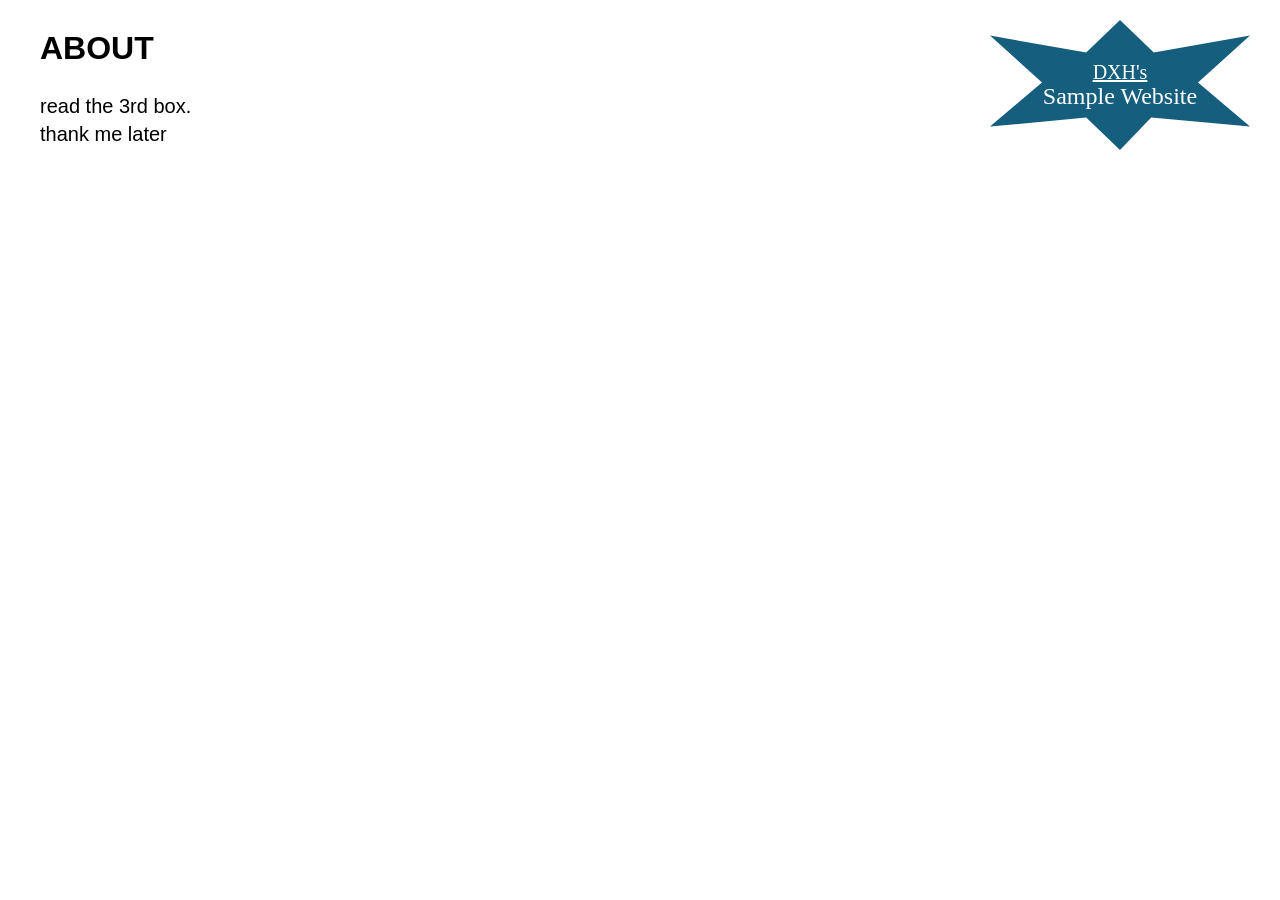
<file: about.html>
<!DOCTYPE html>
<html lang="en">
<head>
    <meta charset="UTF-8">
    <title>ABOUT - DXH's Sample Website</title>
    <link rel="stylesheet" href="style.css">
</head>
<body>
    <div class="header-star">
        <span class="line-1">DXH's</span>
        <span class="line-2">Sample Website</span>
    </div>

    <h1 class="page-title">ABOUT</h1>
    <p style="font-size: 20px; line-height: 1.4;">
        read the 3rd box.<br>
        thank me later
    </p>
</body>
</html>
</file>
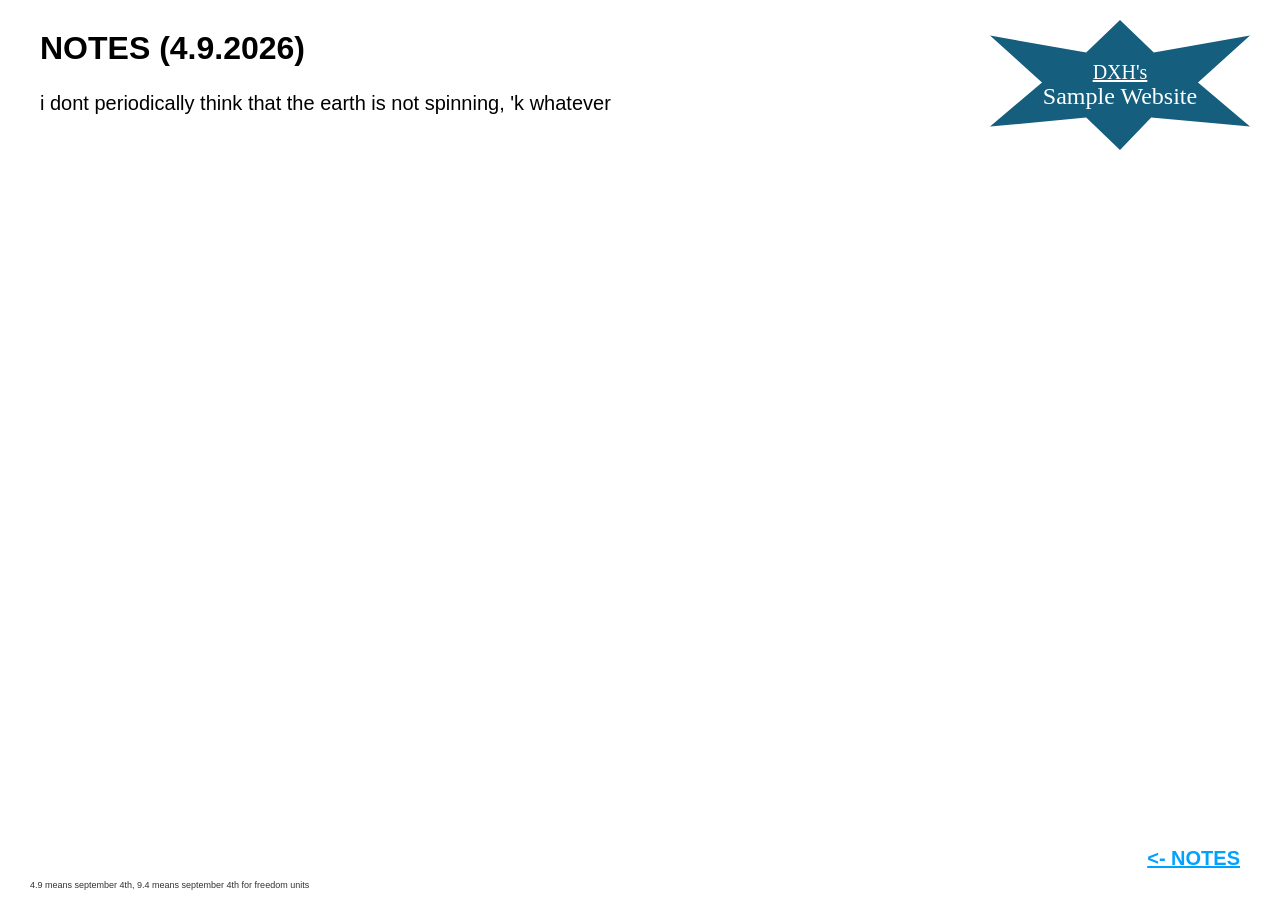
<file: notes.4.9.2026.html>
<!DOCTYPE html>
<html lang="en">
<head>
    <meta charset="UTF-8">
    <title>NOTES (4.9.2026) - DXH's Sample Website</title>
    <link rel="stylesheet" href="style.css">
</head>
<body>
    <div class="header-star">
        <span class="line-1">DXH's</span>
        <span class="line-2">Sample Website</span>
    </div>

    <h1 class="page-title">NOTES (4.9.2026)</h1>

    <p style="font-size: 20px;">
        i dont periodically think that the earth is not spinning, 'k whatever
    </p>

    <div class="footnote">
        4.9 means september 4th, 9.4 means september 4th for freedom units
    </div>

    <div class="back-link">
        <a href="notes.html">&lt;- NOTES</a>
    </div>
</body>
</html>
</file>
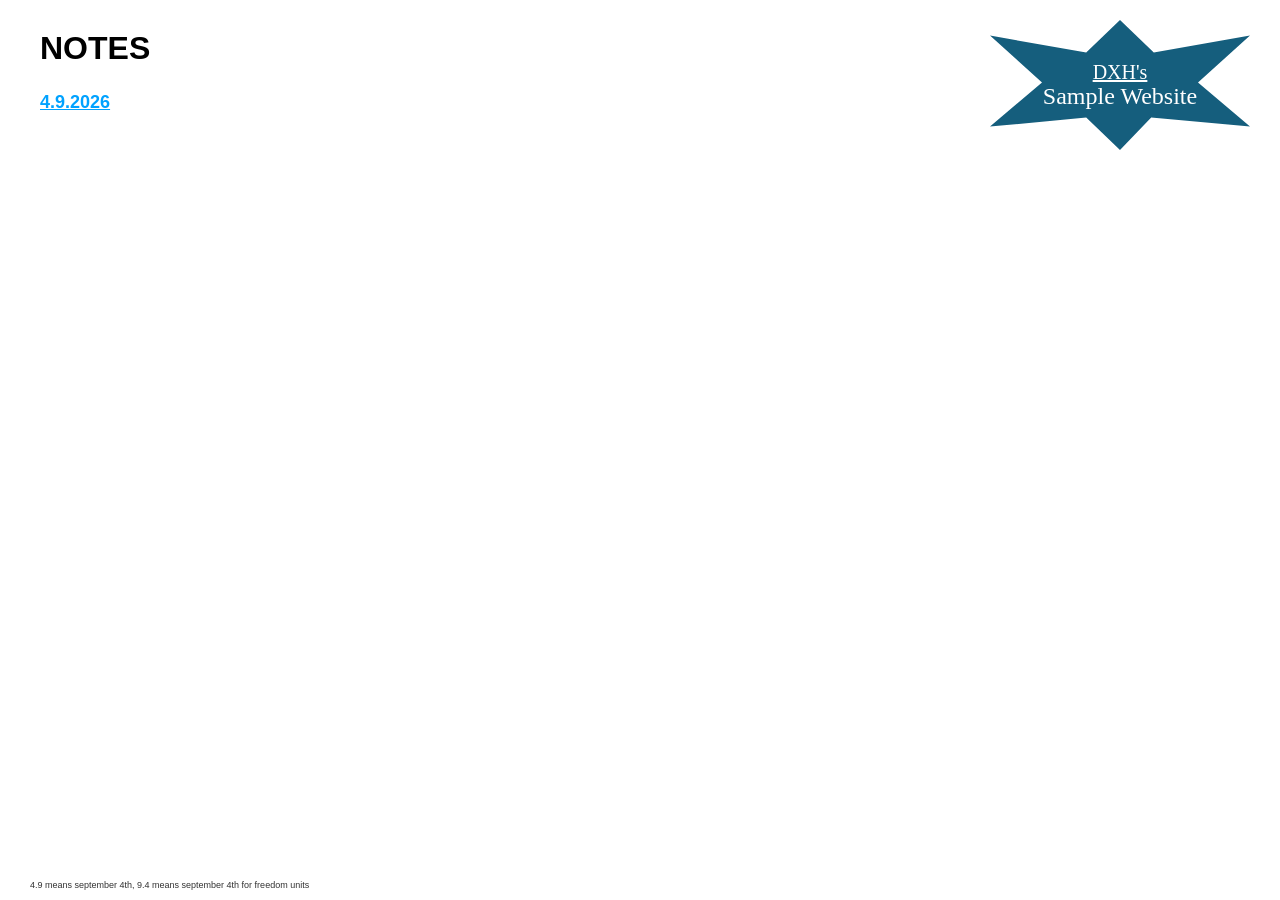
<file: notes.html>
<!DOCTYPE html>
<html lang="en">
<head>
    <meta charset="UTF-8">
    <title>NOTES - DXH's Sample Website</title>
    <link rel="stylesheet" href="style.css">
</head>
<body>
    <div class="header-star">
        <span class="line-1">DXH's</span>
        <span class="line-2">Sample Website</span>
    </div>

    <h1 class="page-title">NOTES</h1>
    <p><a href="notes.4.9.2026.html" style="font-size: 18px;">4.9.2026</a></p>

    <div class="footnote">
        4.9 means september 4th, 9.4 means september 4th for freedom units
    </div>
</body>
</html>
</file>
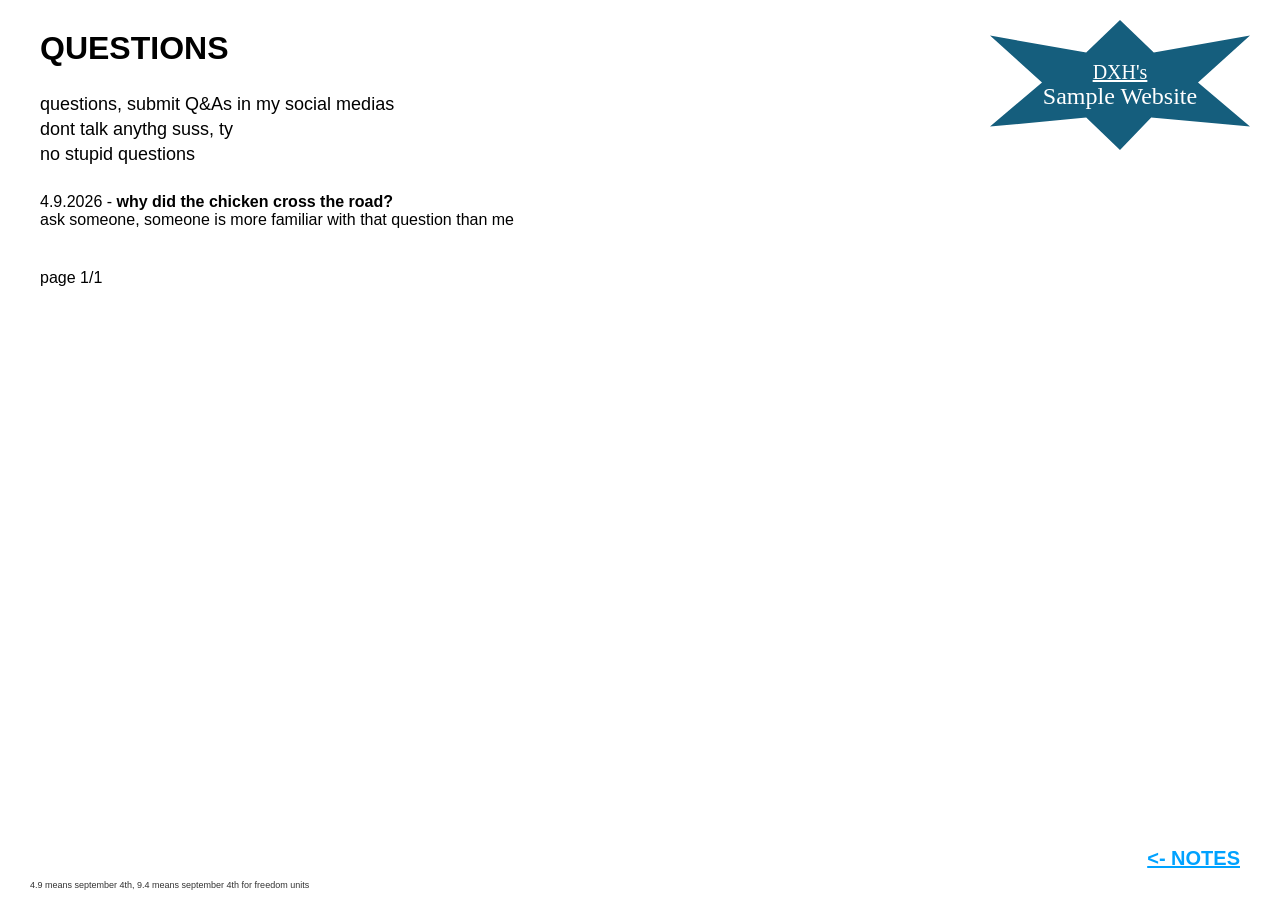
<file: questions.html>
<!DOCTYPE html>
<html lang="en">
<head>
    <meta charset="UTF-8">
    <title>QUESTIONS - DXH's Sample Website</title>
    <link rel="stylesheet" href="style.css">
</head>
<body>
    <div class="header-star">
        <span class="line-1">DXH's</span>
        <span class="line-2">Sample Website</span>
    </div>

    <h1 class="page-title">QUESTIONS</h1>

    <p style="font-size: 18px; line-height: 1.4;">
        questions, submit Q&As in my social medias<br>
        dont talk anythg suss, ty<br>
        no stupid questions
    </p>

    <p style="font-size: 16px; margin-top: 25px;">
        4.9.2026 - <strong>why did the chicken cross the road?</strong><br>
        ask someone, someone is more familiar with that question than me
    </p>

    <div style="margin-top: 40px; font-size: 16px;">
        page 1/1
    </div>

    <div class="footnote">
        4.9 means september 4th, 9.4 means september 4th for freedom units
    </div>

    <div class="back-link">
        <a href="notes.html">&lt;- NOTES</a>
    </div>
</body>
</html>
</file>
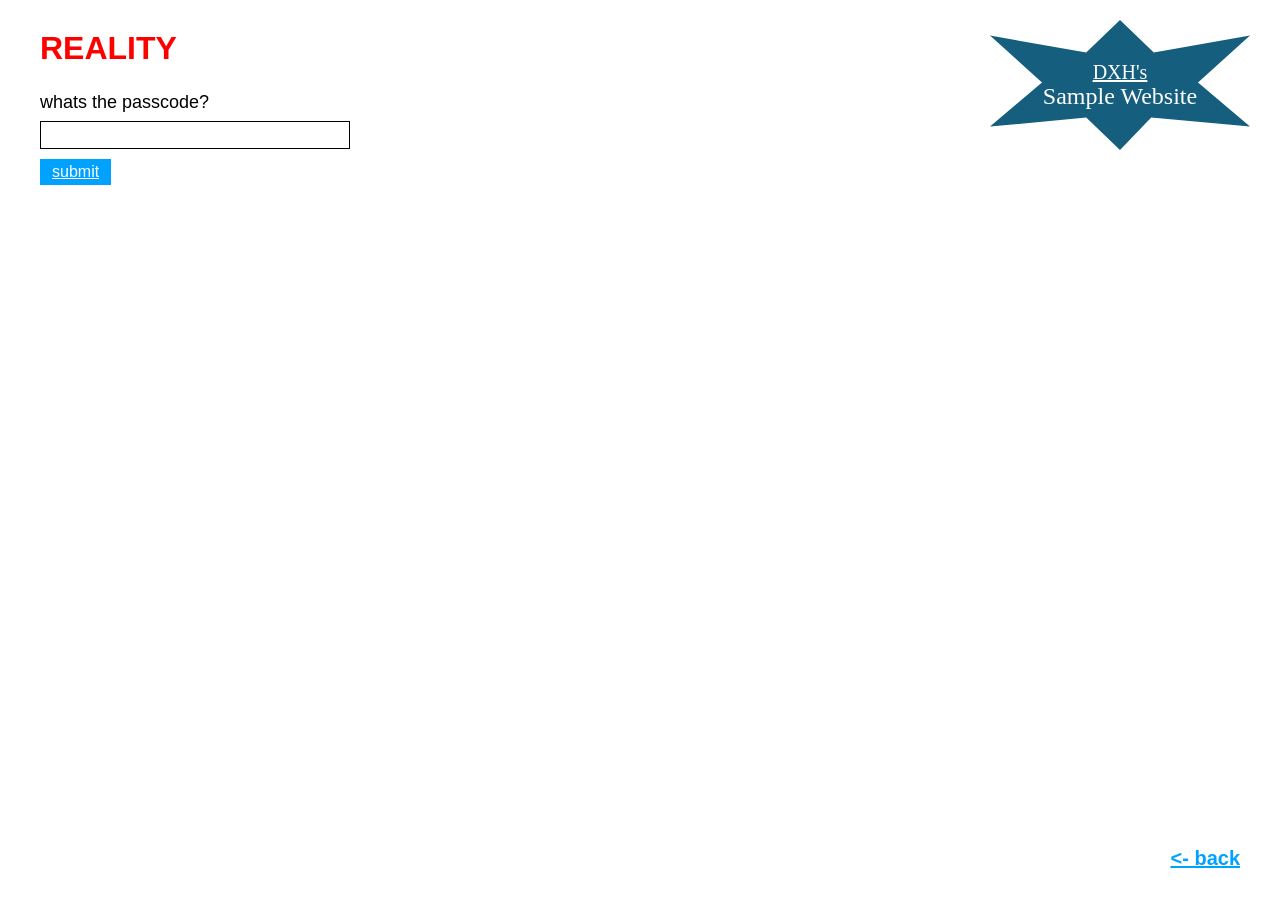
<file: reality.html>
<!DOCTYPE html>
<html lang="en">
<head>
    <meta charset="UTF-8">
    <title>reality - DXH's Sample Website</title>
    <link rel="stylesheet" href="style.css">
    <style>
        .passcode-box {
            margin-top: 20px;
        }
        .passcode-box label {
            font-size: 18px;
            display: block;
            margin-bottom: 8px;
        }
        .passcode-box input[type="text"] {
            width: 300px;
            padding: 4px;
            border: 1px solid #000;
            font-size: 16px;
            outline: none;
            display: block;
            margin-bottom: 10px;
        }
        .passcode-box button {
            background-color: #00a2ff;
            color: #ffffff;
            border: none;
            padding: 4px 12px;
            font-size: 16px;
            cursor: pointer;
            text-decoration: underline;
        }
    </style>
</head>
<body>
    <div class="header-star">
        <span class="line-1">DXH's</span>
        <span class="line-2">Sample Website</span>
    </div>

    <h1 class="page-title" style="color: red;">reality</h1>

    <div class="passcode-box">
        <label for="passcode">whats the passcode?</label>
        <input type="text" id="passcode" autocomplete="off">
        <button type="button" onclick="checkPasscode()">submit</button>
    </div>

    <div class="back-link">
        <a href="archives.html">&lt;- back</a>
    </div>

    <script>
        function checkPasscode() {
            const input = document.getElementById('passcode').value;
            if (input === 'DxhiSCOoL') {
                // Show the MediaFire link in an alert as requested
                alert('https://www.mediafire.com/file/h64hj5bf0yeenz3/youcamefromdiscord_gg.mp3/file');
            } else {
                alert('Incorrect passcode!');
            }
        }
    </script>
</body>
</html>
</file>
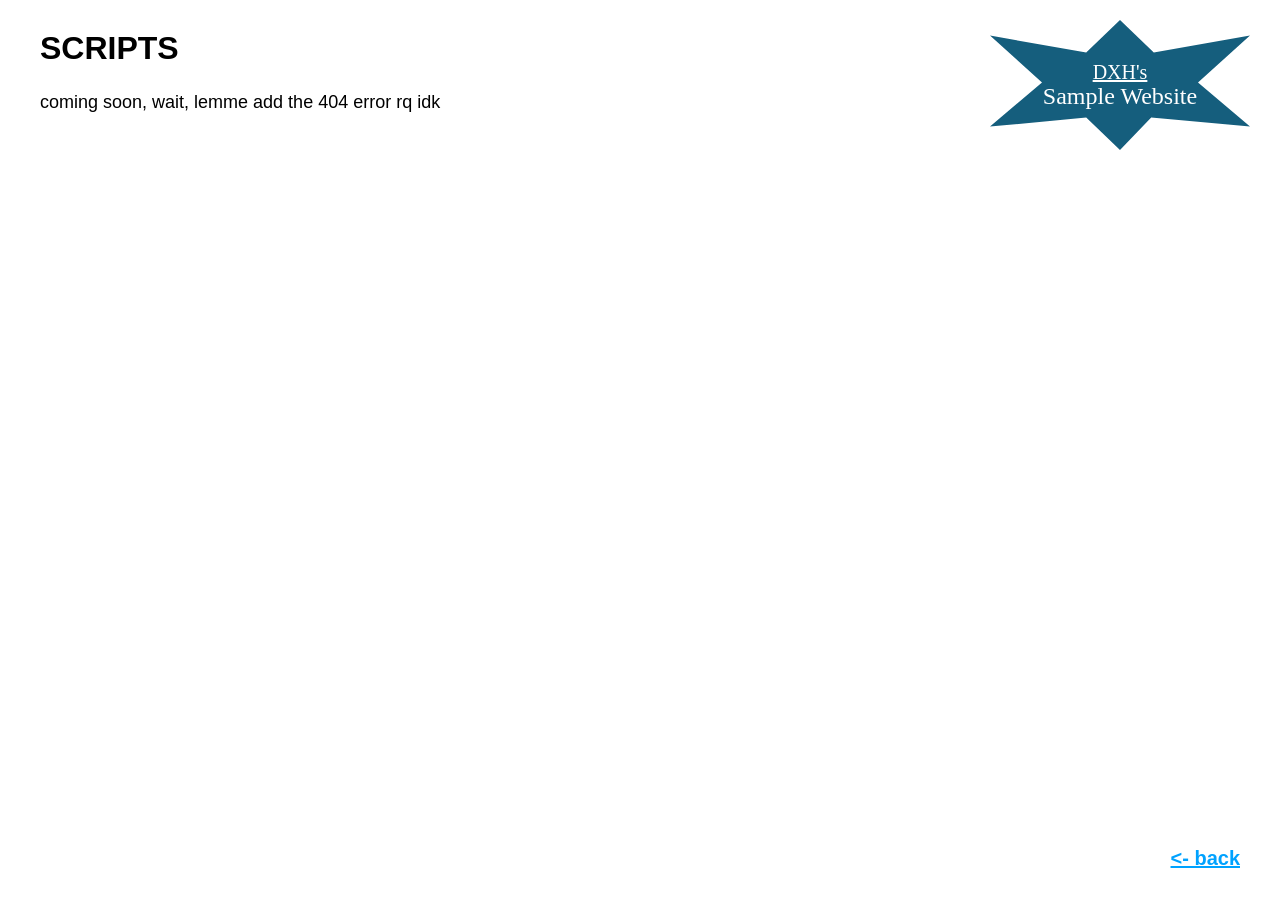
<file: scripts.html>
<!DOCTYPE html>
<html lang="en">
<head>
    <meta charset="UTF-8">
    <title>SCRIPTS - DXH's Sample Website</title>
    <link rel="stylesheet" href="style.css">
</head>
<body>
    <div class="header-star">
        <span class="line-1">DXH's</span>
        <span class="line-2">Sample Website</span>
    </div>

    <h1 class="page-title">SCRIPTS</h1>

    <p style="font-size: 18px;">
        coming soon, wait, lemme add the 404 error rq idk
    </p>

    <div class="back-link">
        <a href="archives.html">&lt;- back</a>
    </div>
</body>
</html>
</file>
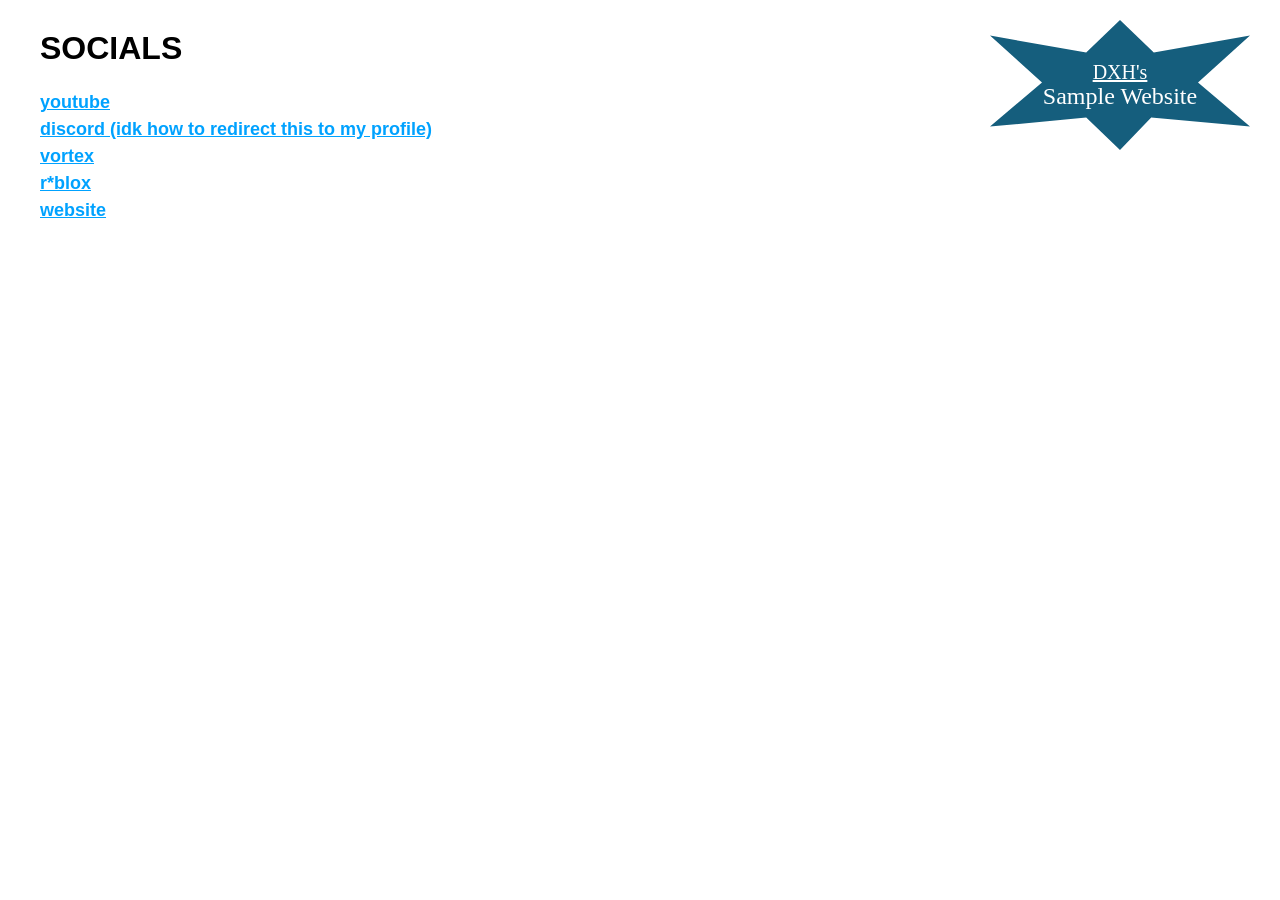
<file: socials.html>
<!DOCTYPE html>
<html lang="en">
<head>
    <meta charset="UTF-8">
    <title>SOCIALS - DXH's Sample Website</title>
    <link rel="stylesheet" href="style.css">
    <style>
        .social-list { display: flex; flex-direction: column; gap: 6px; font-size: 18px; }
    </style>
</head>
<body>
    <div class="header-star">
        <span class="line-1">DXH's</span>
        <span class="line-2">Sample Website</span>
    </div>

    <h1 class="page-title">SOCIALS</h1>

    <div class="social-list">
        <a href="https://www.youtube.com/@YeahDXH">youtube</a>
        <a href="https://discord.com">discord (idk how to redirect this to my profile)</a>
        <a href="https://playvortex.io/users/54343/profile">vortex</a>
        <a href="https://roblox.com/users/3887147052/profile">r*blox</a>
        <a href="index.html">website</a>
    </div>
</body>
</html>
</file>
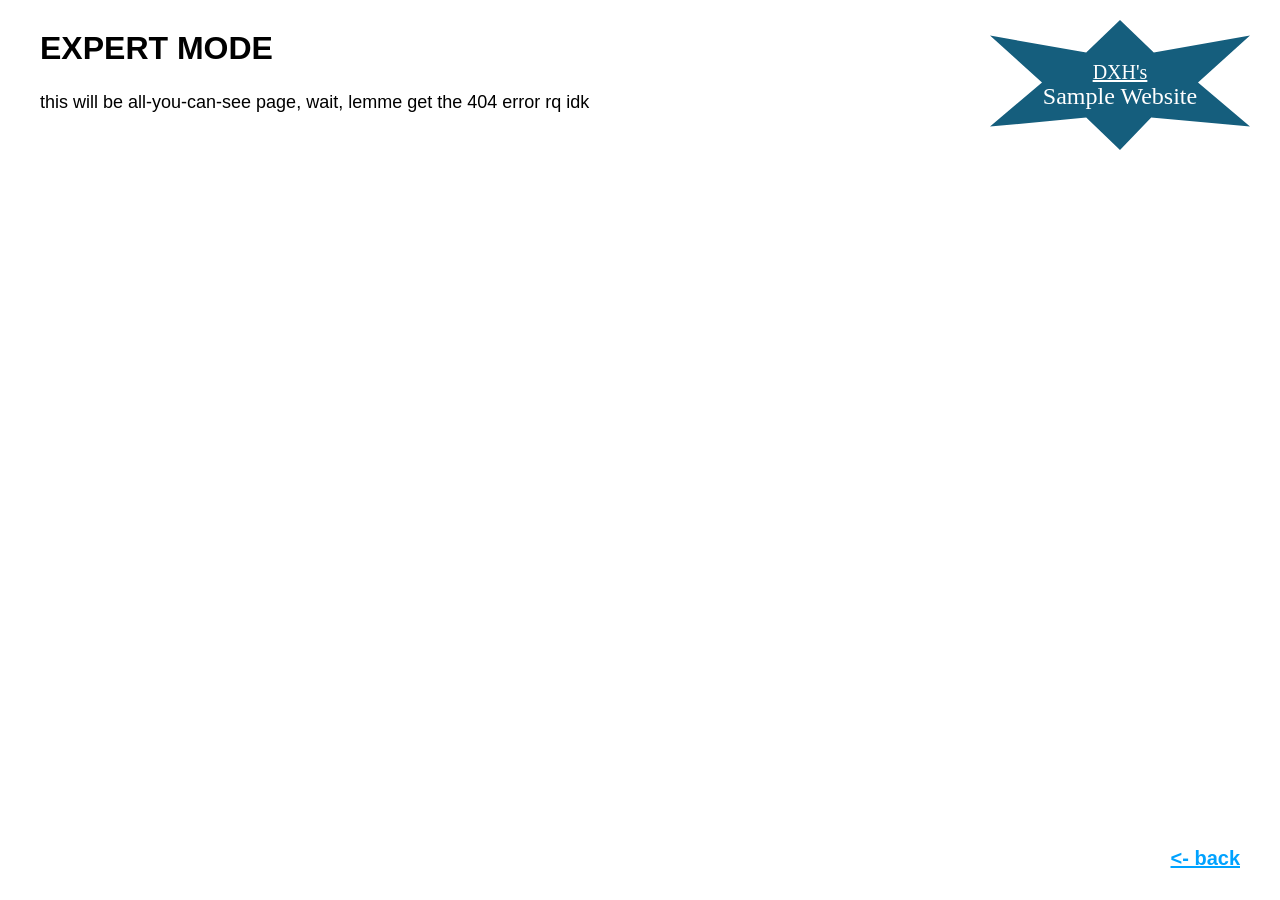
<file: terminal.html>
<!DOCTYPE html>
<html lang="en">
<head>
    <meta charset="UTF-8">
    <title>EXPERT MODE - DXH's Sample Website</title>
    <link rel="stylesheet" href="style.css">
</head>
<body>
    <div class="header-star">
        <span class="line-1">DXH's</span>
        <span class="line-2">Sample Website</span>
    </div>

    <h1 class="page-title">EXPERT MODE</h1>

    <p style="font-size: 18px;">
        this will be all-you-can-see page, wait, lemme get the 404 error rq idk
    </p>

    <div class="back-link">
        <a href="index.html">&lt;- back</a>
    </div>
</body>
</html>
</file>
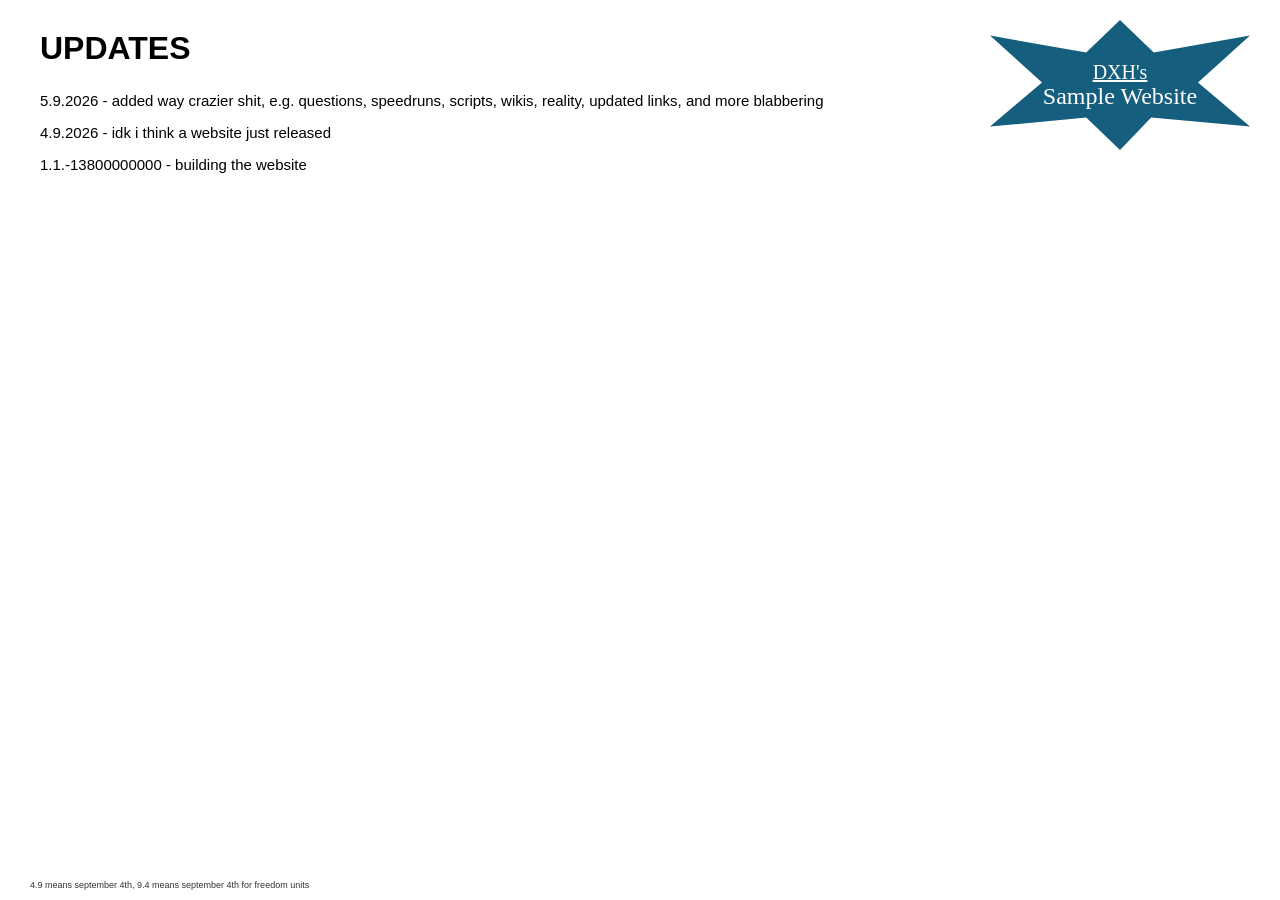
<file: updates.html>
<!DOCTYPE html>
<html lang="en">
<head>
    <meta charset="UTF-8">
    <title>UPDATES - DXH's Sample Website</title>
    <link rel="stylesheet" href="style.css">
</head>
<body>
    <div class="header-star">
        <span class="line-1">DXH's</span>
        <span class="line-2">Sample Website</span>
    </div>

    <h1 class="page-title">UPDATES</h1>
    <p style="font-size: 15px;">
        5.9.2026 - added way crazier shit, e.g. questions, speedruns, scripts, wikis, reality, updated links, and more blabbering
    </p>
    <p style="font-size: 15px;">
        4.9.2026 - idk i think a website just released 
    </p>

    <p style="font-size: 15px;">
        1.1.-13800000000 - building the website
    </p>

    <div class="footnote">
        4.9 means september 4th, 9.4 means september 4th for freedom units
    </div>
</body>
</html>
</file>
<file: style.css>
body {
    background-color: #ffffff;
    font-family: Arial, Helvetica, sans-serif;
    color: #000000;
    margin: 0;
    padding: 30px 40px;
    box-sizing: border-box;
    position: relative;
    min-height: 100vh;
}

/* Star Banner */
.header-star {
    position: absolute;
    top: 20px;
    right: 30px;
    width: 260px;
    height: 130px;
    background-color: #155e7d;
    clip-path: polygon(50% 0%, 63% 25%, 100% 12%, 80% 48%, 100% 82%, 62% 75%, 50% 100%, 37% 75%, 0% 82%, 20% 48%, 0% 12%, 37% 25%);
    display: flex;
    flex-direction: column;
    justify-content: center;
    align-items: center;
    color: #ffffff;
    font-family: "Times New Roman", Times, serif;
    text-align: center;
    line-height: 1.1;
    z-index: 10;
}

.header-star .line-1 {
    font-size: 20px;
    text-decoration: underline;
}

.header-star .line-2 {
    font-size: 24px;
}

/* Page Headings & Links */
h1.page-title {
    font-size: 32px;
    font-weight: bold;
    margin: 0 0 25px 0;
    text-transform: uppercase;
}

a {
    color: #00a2ff;
    text-decoration: underline;
    font-weight: bold;
}

a:hover {
    color: #0066cc;
}

/* Bottom Right Back Link */
.back-link {
    position: fixed;
    bottom: 30px;
    right: 40px;
    font-size: 20px;
    z-index: 100;
}

/* Footnote Disclaimer */
.footnote {
    position: fixed;
    bottom: 10px;
    left: 30px;
    font-size: 9px;
    color: #333333;
}
</file>
